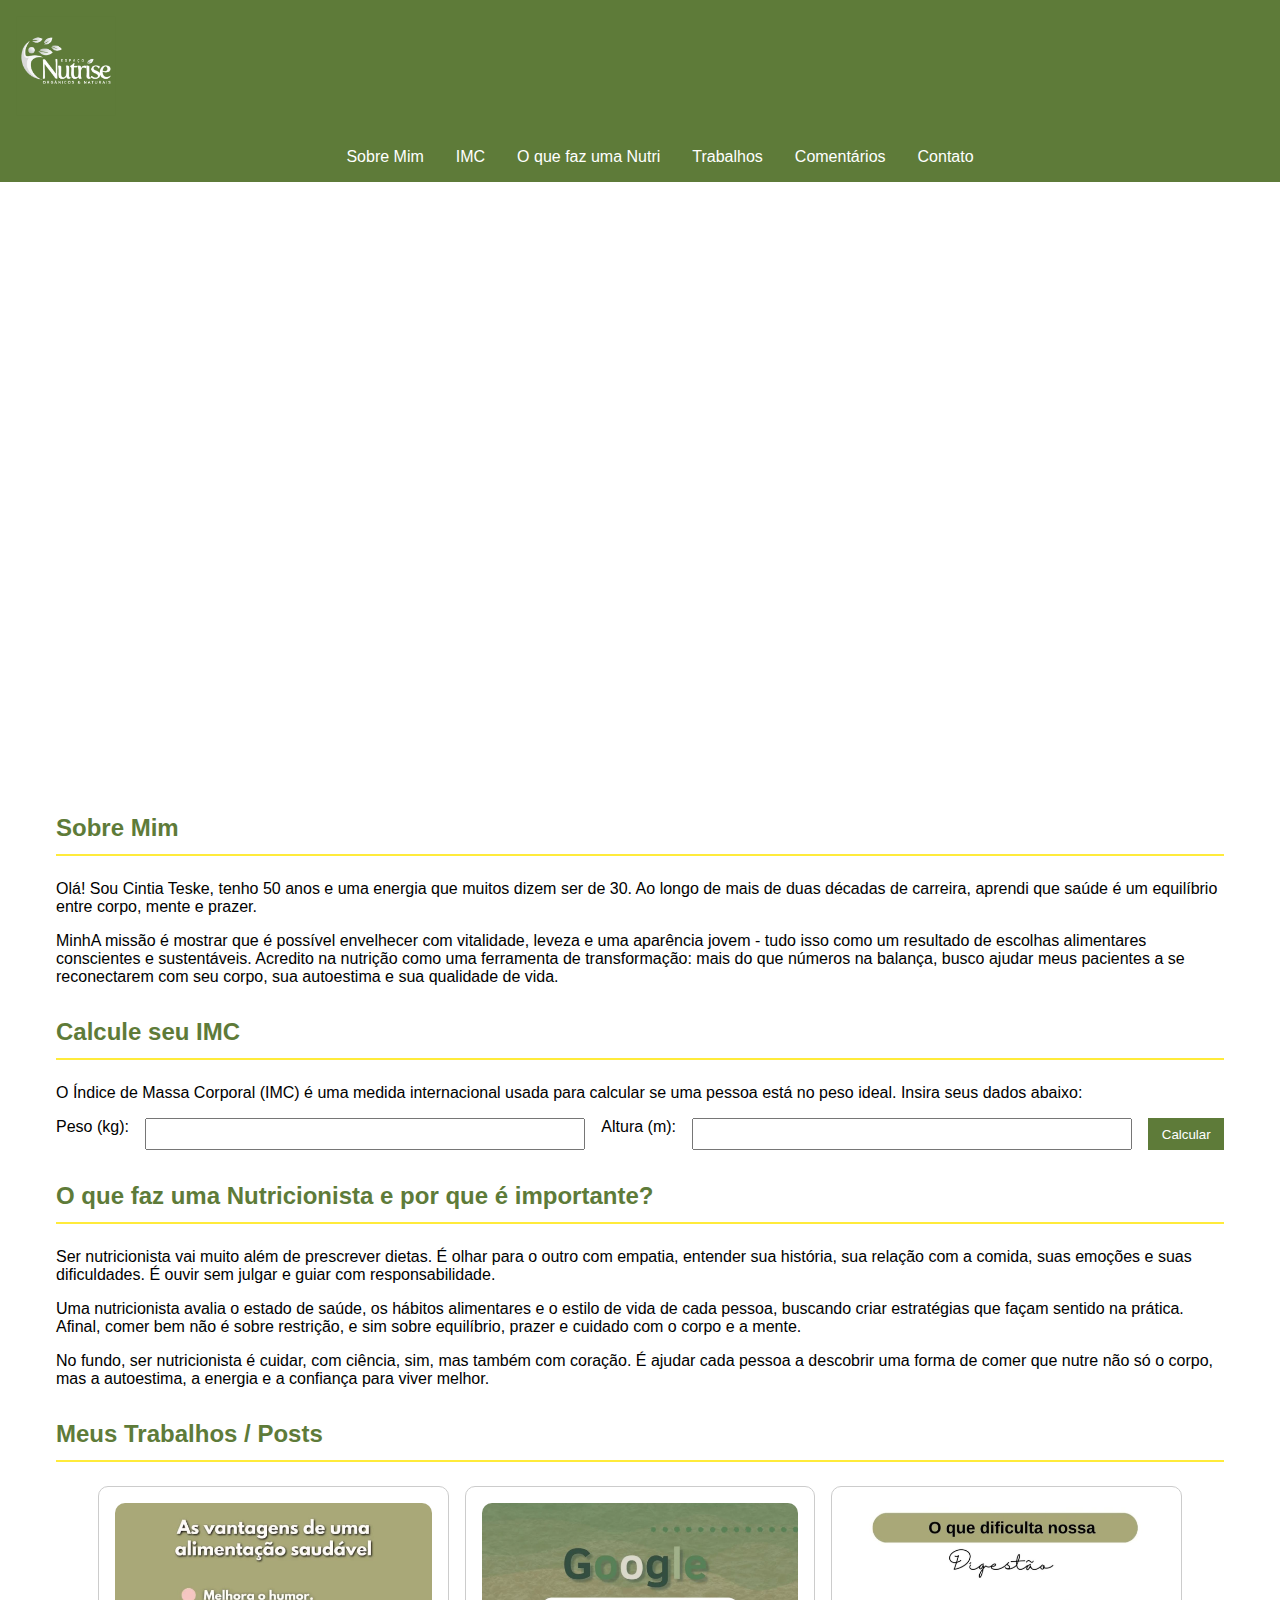
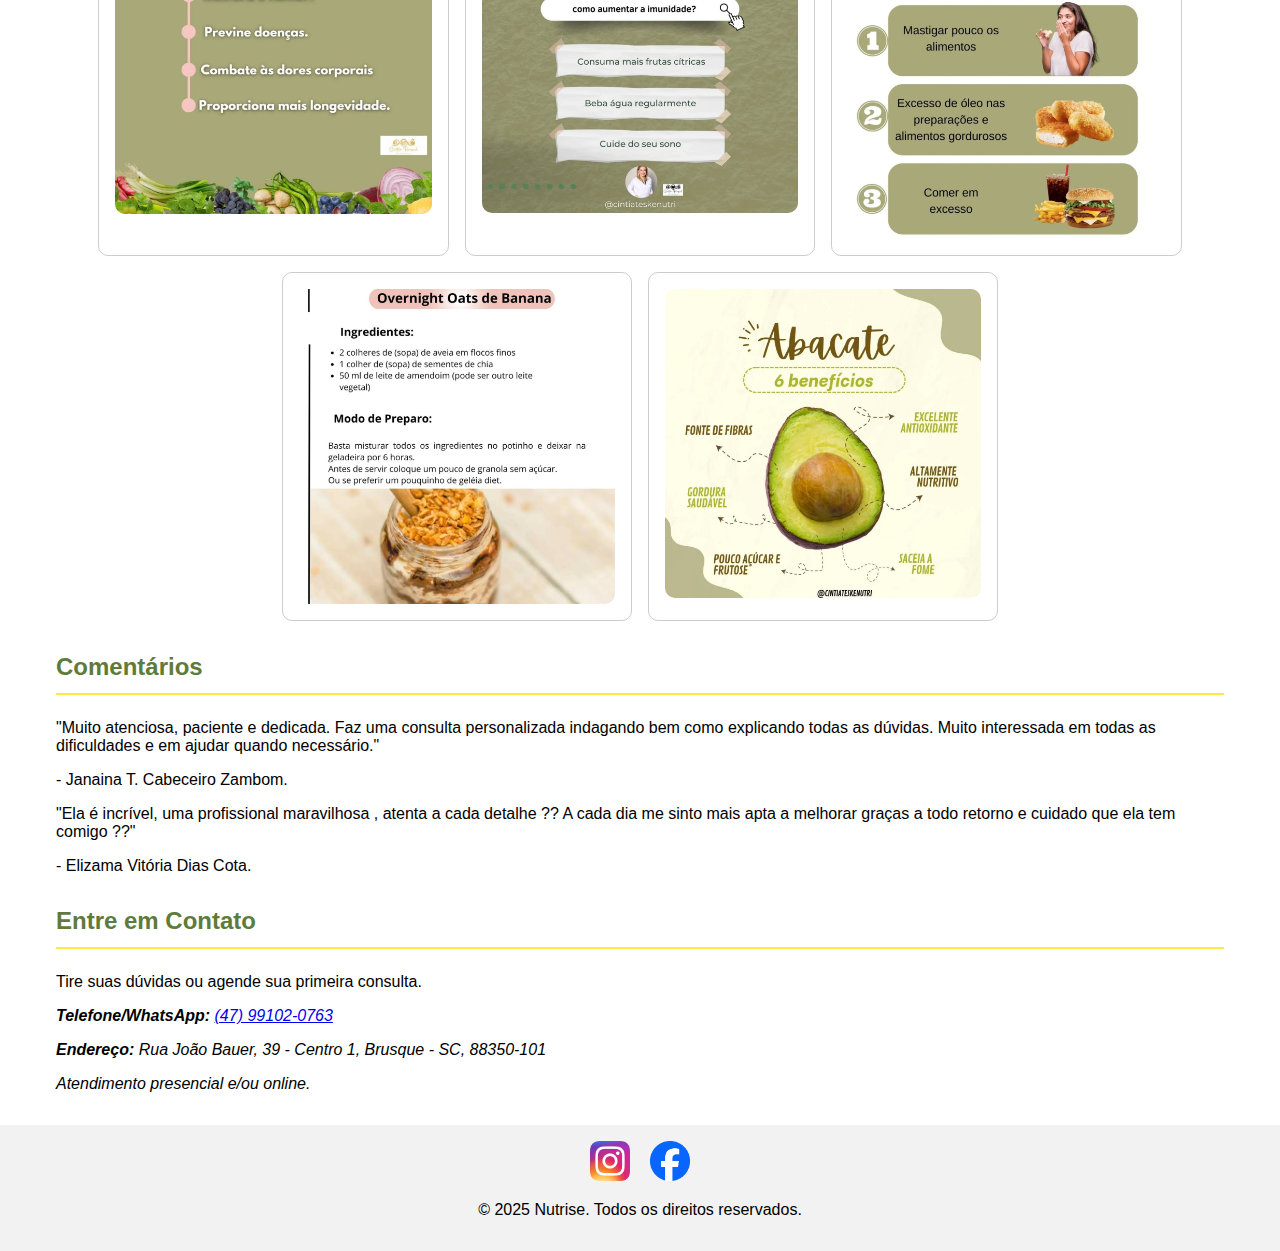
<file: index.html>
<!DOCTYPE html>
<html lang="pt-BR">

<head>
    <meta charset="UTF-8">
    <meta name="viewport" content="width=device-width, initial-scale=1.0">
    <title>Nutricionista - Nutrição e Bem-Estar</title>
    <link rel="stylesheet" href="style.css">
    <link rel="icon" href="imagens/logo.png">
</head>
<!-- Cabeçalho -->

<body>
    <header>
        <nav><img src="imagens/logo.png" alt="logo" style="height: 100px; width: 100px;"></nav>
        <nav>
            <ul>
                <li><a href="#sobre">Sobre Mim</a></li>
                <li><a href="#imc">IMC</a></li>
                <li><a href="#o-que-faz">O que faz uma Nutri</a></li>
                <li><a href="#trabalhos">Trabalhos</a></li>
                <li><a href="#comentarios">Comentários</a></li>
                <li><a href="#contato">Contato</a></li>
            </ul>
        </nav>
    </header>

    <!-- Slideshow após nav -->
    <div class="slideshow">
        <img src="imagens\show 1.jpeg" alt="Imagem 1" style="object-position: top;">
        <img src="imagens\show 2.jpeg" alt="Imagem 2">
    </div>

    <!-- Um pouco sobre a Nutricionista  -->
    <main>
        <section id="sobre">
            <h2 data-tip="Conheça a nutricionista">Sobre Mim</h2>
            <p>Olá! Sou Cintia Teske, tenho 50 anos e uma energia que muitos dizem ser de 30. Ao longo de mais de duas
                décadas de carreira, aprendi que saúde é um equilíbrio entre corpo, mente e prazer.</p>

            <p> MinhA missão é mostrar que é possível envelhecer com vitalidade, leveza e uma aparência jovem - tudo
                isso como um resultado de escolhas alimentares conscientes e sustentáveis. Acredito na nutrição como uma
                ferramenta de transformação: mais do que números na balança, busco ajudar meus pacientes a se
                reconectarem com seu corpo, sua autoestima e sua qualidade de vida.</p>
        </section>
        <!-- Parte ilustrativa do Cálculo IMC - Só em JAVA pra deixar certo -->
        <section id="imc">
            <h2>Calcule seu IMC</h2>
            <p>O Índice de Massa Corporal (IMC) é uma medida internacional usada para calcular se uma pessoa está no
                peso ideal. Insira seus dados abaixo:</p>
            <form>
                <label for="peso">Peso (kg):</label>
                <input type="number" id="peso" name="peso" data-tip="Digite seu peso">
                <label for="altura">Altura (m):</label>
                <input type="number" id="altura" name="altura" step="0.01" data-tip="Digite sua altura">
                <button type="submit">Calcular</button>
            </form>
            <p id="resultado-imc"></p>
        </section>
        <!-- Um pouco sobre O que faz uma Nutricionista -->
        <section id="o-que-faz">
            <h2>O que faz uma Nutricionista e por que é importante?</h2>
            <p>Ser nutricionista vai muito além de prescrever dietas. É olhar para o outro com empatia, entender sua
                história, sua relação com a comida, suas emoções e suas dificuldades. É ouvir sem julgar e guiar com
                responsabilidade.</p>
            <p>Uma nutricionista avalia o estado de saúde, os hábitos alimentares e o estilo de vida de cada pessoa,
                buscando criar estratégias que façam sentido na prática. Afinal, comer bem não é sobre restrição, e sim
                sobre equilíbrio, prazer e cuidado com o corpo e a mente.</p>
            <p>No fundo, ser nutricionista é cuidar, com ciência, sim, mas também com coração. É ajudar cada pessoa a
                descobrir uma forma de comer que nutre não só o corpo, mas a autoestima, a energia e a confiança para
                viver melhor.</p>
        </section>
        <!-- Um pouco dos trabalhos desenvolvidos -->
        <section id="trabalhos">
            <h2>Meus Trabalhos / Posts</h2>
            <div class="cards">
                <div class="card">
                    <img src="imagens\post 1.jpeg" alt="Post 1">
                </div>
                <div class="card">
                    <img src="imagens\post 2.jpeg" alt="Post 2">
                </div>
                <div class="card">
                    <img src="imagens\post 3.jpeg" alt="Post 3">
                </div>
                <div class="card">
                    <img src="imagens\post 4.jpeg" alt="Post 4">
                </div>
                <div class="card">
                    <img src="imagens\post 5.jpeg" alt="Post 5">
                </div>
            </div>
        </section>

        <!-- Comentários dos Clientes sobre minhas consultas -->
        <section id="comentario">
            <h2>Comentários</h2>
            <div>
                <p>"Muito atenciosa, paciente e dedicada. Faz uma consulta personalizada indagando bem como explicando
                    todas as dúvidas. Muito interessada em todas as dificuldades e em ajudar quando necessário."</p>
                <span>- Janaina T. Cabeceiro Zambom.</span>
                <p>"Ela é incrível, uma profissional maravilhosa , atenta a cada detalhe ?? A cada dia me sinto mais
                    apta a melhorar graças a todo retorno e cuidado que ela tem comigo ??"</p>
                <span>- Elizama Vitória Dias Cota.</span>
            </div>
        </section>
        <!-- Parte final com meus dados e endereçamento para o atendimento presencial -->
        <section id="contato">
            <h2>Entre em Contato</h2>
            <div class="contato">
                <p>Tire suas dúvidas ou agende sua primeira consulta.</p>
                <address>
                    <p><strong>Telefone/WhatsApp:</strong> <a href="tel:+5547991020763">(47) 99102-0763</a></p>
                    <p><strong>Endereço:</strong> Rua João Bauer, 39 - Centro 1, Brusque - SC, 88350-101</p>
                    <p><em>Atendimento presencial e/ou online.</em></p>
                </address>
            </div>
    </main>
    <!-- Minhas redes sociais -->
    <footer>
        <div class="redes-sociais">
            <a href="https://www.instagram.com/cintiateskenutri/" data-tooltip="Instagram"><img
                    src="imagens/Redes/Instagram_icon.png" alt="Instagram"></a>
            <a href="https://www.facebook.com/espaconutrise.brusque/" data-tooltip="Facebook"><img
                    src="imagens/Redes/Facebook_icon.png" alt="Facebook"></a>
        </div>
        <div class="direitos-reservados">
            <p>&copy; 2025 Nutrise. Todos os direitos reservados.</p>
        </div>
    </footer>
</body>

</html>
</file>
<file: style.css>
/* Padrão de cores da página */
:root {
  --cor-principal: #5e7b39;
  --cor-secundaria: #FFEB3B;
}

* {
  box-sizing: border-box;
}

body {
  font-family: sans-serif;
  margin: 0;
  padding: 0;
}

header {
  background-color: var(--cor-principal);
}

/* nav e nav ul deixam a barra de navegação no meio e justificada*/
nav {
  display: flex;
  justify-content: space-between;
  align-items: center;
  padding: 1em;
  background-color: #5e7b39;
}

nav ul {
  list-style: none;
  display: flex;
  gap: 1em;
  margin: auto;
}

/* Link azul, é feio, agr ta branco */
nav ul li a {
  color: white;
  text-decoration: none;
  padding: 0.5em;
}

/* corrige o "sumiu" para telas grandes */
@media (min-width: 601px) {
  .slideshow {
    width: 65%;
  }
}

/* Faz o "sumiu" ocupar todo o width em telas pequenas */
@media (max-width: 600px) {
  nav {
    flex-direction: column;
    align-items: flex-start;
  }

  nav ul {
    flex-direction: column;
    margin-left: 0%;
  }

  .slideshow {
    width: 100%;
  }
}

/* Formatação geral do slideshow */
.slideshow {
  height: 600px;
  position: relative;
  overflow: hidden;
  margin: auto;
}

.slideshow img {
  top: 0;
  left: 0;
  width: 100%;
  height: 100%;
  object-fit: cover;
  position: absolute;
  opacity: 0;
  animation: sumiu 8s infinite;
  background-size: cover;
}

/* Delay das imagens do slideshow */
.slideshow img:nth-child(1) {
  animation-delay: 0s;
}

.slideshow img:nth-child(2) {
  animation-delay: 4s;
}

/* Opacidade do slideshow */
@keyframes sumiu {
  0% {
    opacity: 0;
  }

  33% {
    opacity: 1;
  }

  100% {
    opacity: 0;
  }
}

/* controla a largura do layout do conteúdo */
main {
  max-width: 1200px;
  margin: 2em auto;
  padding: 0 1em;
}

/* Aumenta espaçamento entre seções */
section {
  margin-bottom: 2em;
}

/* Formata os subtítulos */
h2 {
  color: var(--cor-principal);
  border-bottom: 2px solid var(--cor-secundaria);
  padding-bottom: 0.5em;
  margin-bottom: 1em;
  position: relative;
}

/* Formatação ta tabela de imc */
#imc form {
  display: flex;
  gap: 1em;
  margin-bottom: 1em;
  flex-wrap: wrap;
}

#imc form input {
  padding: 0.5em;
  flex: 1;
}

#imc form button {
  background-color: var(--cor-principal);
  color: white;
  border: none;
  padding: 0.5em 1em;
  cursor: pointer;
}

/* Cor do footer levemente escurecida */
footer {
  background-color: #f2f2f2;
  padding: 1em 0;
  text-align: center;
}

/* espaçamento dos icones de redes sociais */
.redes-sociais a {
  margin: 0 0.5em;
  display: inline-block;
  position: relative;
}

/* controla o tooltip e datatip dos icones de redes sociais */
.redes-sociais a::after {
  content: attr(data-tooltip);
  position: absolute;
  bottom: 125%;
  left: 50%;
  transform: translateX(-50%);
  background: rgba(0, 0, 0, 0.75);
  color: #fff;
  padding: 0.3em 0.6em;
  border-radius: 4px;
  opacity: 0;
  pointer-events: none;
  transition: opacity 0.3s;
  white-space: nowrap;
}

.redes-sociais a:hover::after {
  opacity: 1;
}

/* tooltip e datatip do sobremim */
[data-tip]::after {
  content: attr(data-tip);
  position: absolute;
  top: -1.5em;
  left: 0;
  background: rgba(0, 0, 0, 0.75);
  color: #fff;
  padding: 0.2em 0.5em;
  border-radius: 4px;
  font-size: 0.75em;
  opacity: 0;
  transform: translateY(-5px);
  transition: opacity 0.3s, transform 0.3s;
}

[data-tip]:hover::after {
  opacity: 1;
  transform: translateY(0);
}

/* Centraliza os cards */
.cards {
  display: flex;
  gap: 1em;
  flex-wrap: wrap;
  justify-content: center;
}

/* Organiza o zoom dos cards */
.card {
  border: 1px solid #ccc;
  padding: 1em;
  text-align: center;
  width: 30%;
  min-width: 250px;
  border-radius: 10px;
  overflow: hidden;
  transition: transform 0.3s ease;
}

/* Zoom suave ao passar o mouse */
.card:hover {
  transform: scale(1.05);
}

/* Organiza as bordas e espaçamento das imagens nos cards */
.card img {
  max-width: 100%;
  border-radius: 10px;
  display: block;
}

/* As redes sociais já são chamativas quando pequenas */
footer a img {
  width: 40px;
  height: 40px;
}
</file>
